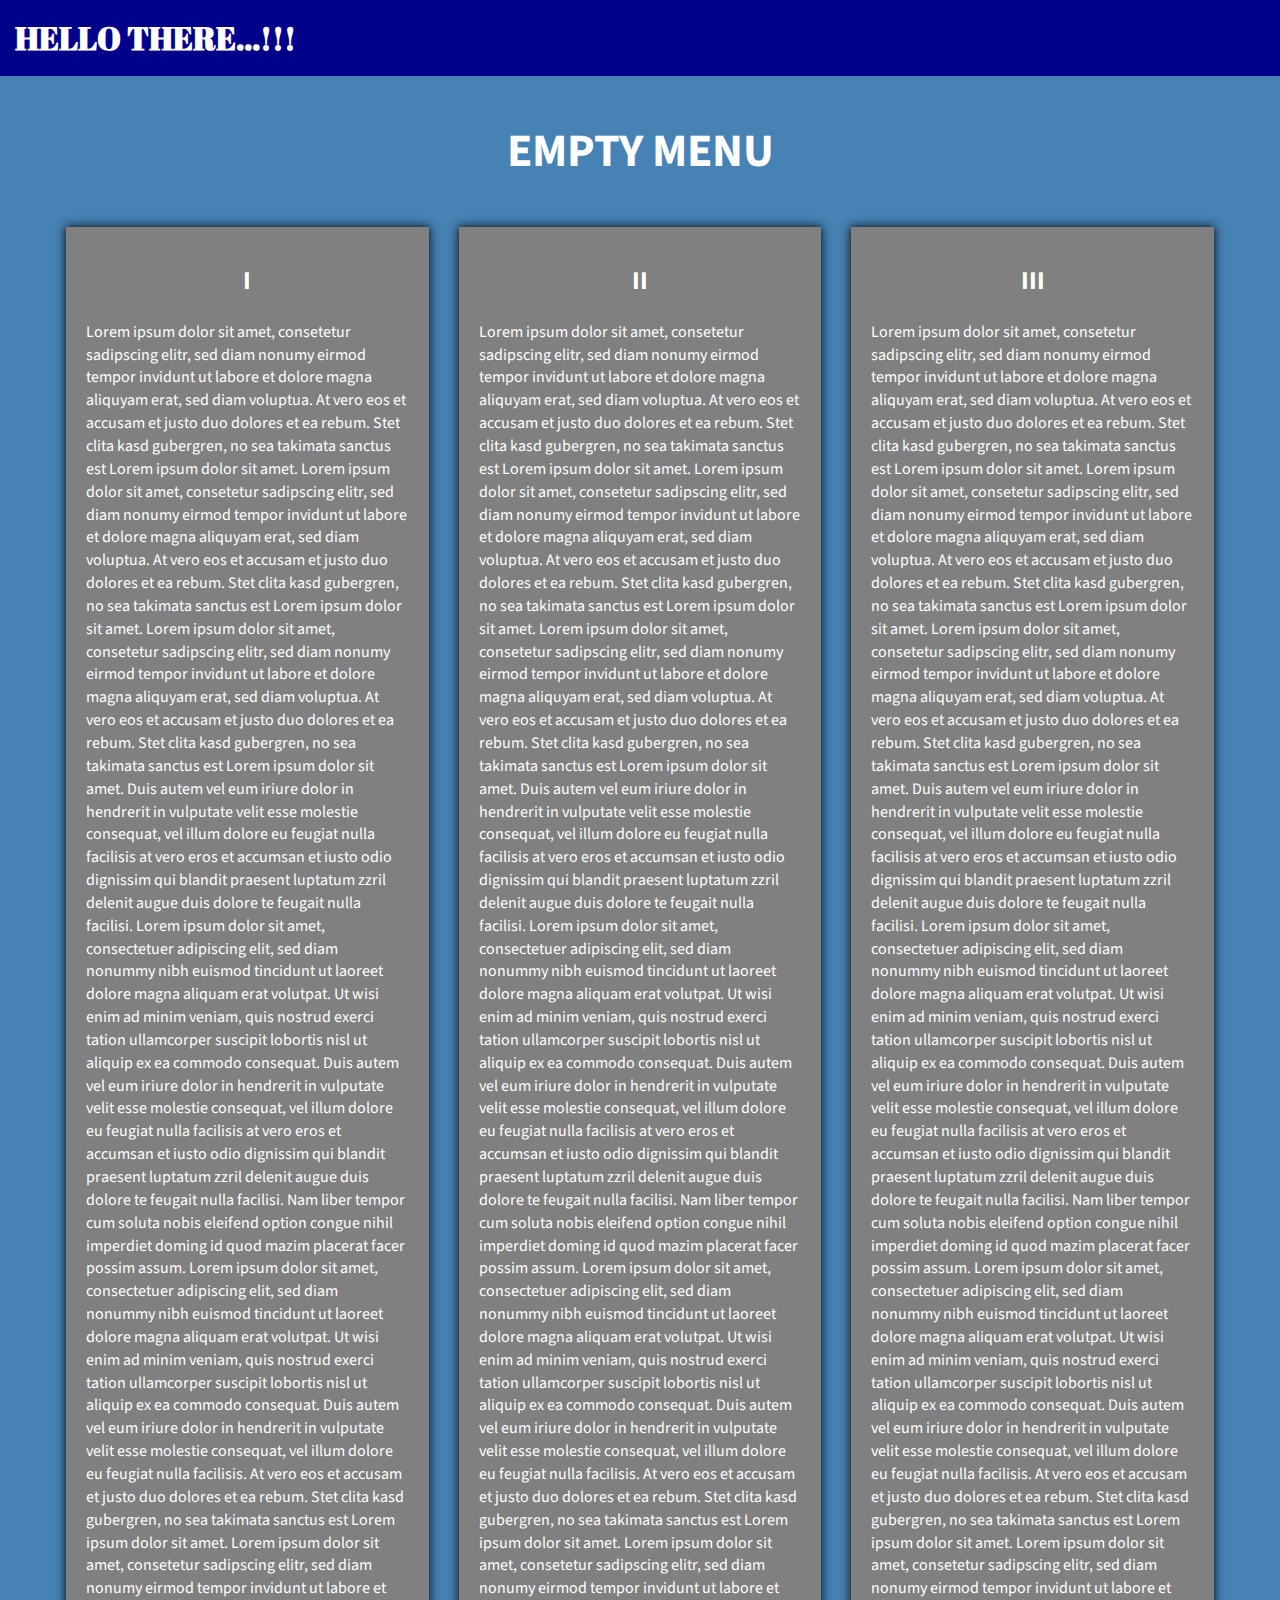
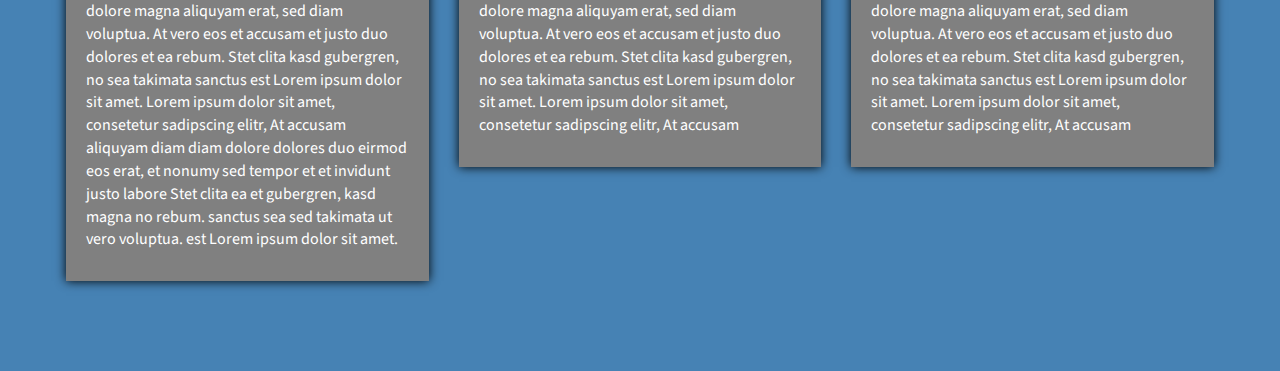
<file: assignment3/index.html>
<!DOCTYPE html>
<html lang="zxx">

<head>
    <meta charset="utf-8">
    <meta http-equiv="X-UA-Compatible" content="IE=edge">
    <meta name="viewport" content="width=device-width, initial-scale=1">
    <title>Assignment3</title>
    <link rel="stylesheet" href="CSS/bootstrap.min.css">
    <link rel="stylesheet" href="CSS/style.css">
    <link href="https://fonts.googleapis.com/css?family=Source+Sans+Pro" rel="stylesheet">
    <link href="https://fonts.googleapis.com/css?family=Abril+Fatface" rel="stylesheet">

</head>

<body>
    <header>
        <nav id="header-nav" class="navbar navbar-default">
            <div class="container-fluid">
                <div class="navbar-header">
                    <div class="navbar-brand">
                        <a href="index.html"><h1>HELLO THERE...!!!</h1></a>
                    </div>

                    <button type="button" class="navbar-toggle collapsed visible-xs" data-toggle="collapse" data-target="#collapsable-nav" aria-expanded="false">
                        <span class="sr-only">Toggle navigation</span>
                        <span class="icon-bar"></span>
                        <span class="icon-bar"></span>
                        <span class="icon-bar"></span>
                    </button>
                </div>

                <div id="collapsable-nav" class="collapse navbar-collapse">
                    <ul id="nav-list" class="nav navbar-nav navbar-right visible-xs text-center">
                        <li>
                            <a href="#chicken-tile"><br class="hidden-xs"> I</a>
                        </li>
                        <li>
                            <a href="#beef-tile"><br class="hidden-xs"> II</a>
                        </li>
                        <li>
                            <a href="#sushi-tile"><br class="hidden-xs"> III</a>
                        </li>
                    </ul>
                </div>
            </div>
        </nav>
    </header>

    <div id="main-content" class="container">
        <h2 id="top-heading" class="text-center">EMPTY MENU</h2>
        <div id="home-tiles" class="row">
            <div class="col-md-4 col-sm-6 col-xs-12">
                <div id="chicken-tile">
                    <section>
                        <h3 class="text-center">I</h3>
                        <p>
                            Lorem ipsum dolor sit amet, consetetur sadipscing elitr, sed diam nonumy eirmod tempor invidunt ut labore et dolore magna aliquyam erat, sed diam voluptua. At vero eos et accusam et justo duo dolores et ea rebum. Stet clita kasd gubergren, no sea takimata
                            sanctus est Lorem ipsum dolor sit amet. Lorem ipsum dolor sit amet, consetetur sadipscing elitr, sed diam nonumy eirmod tempor invidunt ut labore et dolore magna aliquyam erat, sed diam voluptua. At vero eos et accusam et justo
                            duo dolores et ea rebum. Stet clita kasd gubergren, no sea takimata sanctus est Lorem ipsum dolor sit amet. Lorem ipsum dolor sit amet, consetetur sadipscing elitr, sed diam nonumy eirmod tempor invidunt ut labore et dolore
                            magna aliquyam erat, sed diam voluptua. At vero eos et accusam et justo duo dolores et ea rebum. Stet clita kasd gubergren, no sea takimata sanctus est Lorem ipsum dolor sit amet. Duis autem vel eum iriure dolor in hendrerit
                            in vulputate velit esse molestie consequat, vel illum dolore eu feugiat nulla facilisis at vero eros et accumsan et iusto odio dignissim qui blandit praesent luptatum zzril delenit augue duis dolore te feugait nulla facilisi.
                            Lorem ipsum dolor sit amet, consectetuer adipiscing elit, sed diam nonummy nibh euismod tincidunt ut laoreet dolore magna aliquam erat volutpat. Ut wisi enim ad minim veniam, quis nostrud exerci tation ullamcorper suscipit
                            lobortis nisl ut aliquip ex ea commodo consequat. Duis autem vel eum iriure dolor in hendrerit in vulputate velit esse molestie consequat, vel illum dolore eu feugiat nulla facilisis at vero eros et accumsan et iusto odio dignissim
                            qui blandit praesent luptatum zzril delenit augue duis dolore te feugait nulla facilisi. Nam liber tempor cum soluta nobis eleifend option congue nihil imperdiet doming id quod mazim placerat facer possim assum. Lorem ipsum
                            dolor sit amet, consectetuer adipiscing elit, sed diam nonummy nibh euismod tincidunt ut laoreet dolore magna aliquam erat volutpat. Ut wisi enim ad minim veniam, quis nostrud exerci tation ullamcorper suscipit lobortis nisl
                            ut aliquip ex ea commodo consequat. Duis autem vel eum iriure dolor in hendrerit in vulputate velit esse molestie consequat, vel illum dolore eu feugiat nulla facilisis. At vero eos et accusam et justo duo dolores et ea rebum.
                            Stet clita kasd gubergren, no sea takimata sanctus est Lorem ipsum dolor sit amet. Lorem ipsum dolor sit amet, consetetur sadipscing elitr, sed diam nonumy eirmod tempor invidunt ut labore et dolore magna aliquyam erat, sed
                            diam voluptua. At vero eos et accusam et justo duo dolores et ea rebum. Stet clita kasd gubergren, no sea takimata sanctus est Lorem ipsum dolor sit amet. Lorem ipsum dolor sit amet, consetetur sadipscing elitr, At accusam
                            aliquyam diam diam dolore dolores duo eirmod eos erat, et nonumy sed tempor et et invidunt justo labore Stet clita ea et gubergren, kasd magna no rebum. sanctus sea sed takimata ut vero voluptua. est Lorem ipsum dolor sit amet.
                        </p>
                    </section>
                </div>
            </div>
            <div class="col-md-4 col-sm-6 col-xs-12">
                <div id="beef-tile">
                    <section>
                        <h3 class="text-center">II</h3>
                        <p>
                            Lorem ipsum dolor sit amet, consetetur sadipscing elitr, sed diam nonumy eirmod tempor invidunt ut labore et dolore magna aliquyam erat, sed diam voluptua. At vero eos et accusam et justo duo dolores et ea rebum. Stet clita kasd gubergren, no sea takimata
                            sanctus est Lorem ipsum dolor sit amet. Lorem ipsum dolor sit amet, consetetur sadipscing elitr, sed diam nonumy eirmod tempor invidunt ut labore et dolore magna aliquyam erat, sed diam voluptua. At vero eos et accusam et justo
                            duo dolores et ea rebum. Stet clita kasd gubergren, no sea takimata sanctus est Lorem ipsum dolor sit amet. Lorem ipsum dolor sit amet, consetetur sadipscing elitr, sed diam nonumy eirmod tempor invidunt ut labore et dolore
                            magna aliquyam erat, sed diam voluptua. At vero eos et accusam et justo duo dolores et ea rebum. Stet clita kasd gubergren, no sea takimata sanctus est Lorem ipsum dolor sit amet. Duis autem vel eum iriure dolor in hendrerit
                            in vulputate velit esse molestie consequat, vel illum dolore eu feugiat nulla facilisis at vero eros et accumsan et iusto odio dignissim qui blandit praesent luptatum zzril delenit augue duis dolore te feugait nulla facilisi.
                            Lorem ipsum dolor sit amet, consectetuer adipiscing elit, sed diam nonummy nibh euismod tincidunt ut laoreet dolore magna aliquam erat volutpat. Ut wisi enim ad minim veniam, quis nostrud exerci tation ullamcorper suscipit
                            lobortis nisl ut aliquip ex ea commodo consequat. Duis autem vel eum iriure dolor in hendrerit in vulputate velit esse molestie consequat, vel illum dolore eu feugiat nulla facilisis at vero eros et accumsan et iusto odio dignissim
                            qui blandit praesent luptatum zzril delenit augue duis dolore te feugait nulla facilisi. Nam liber tempor cum soluta nobis eleifend option congue nihil imperdiet doming id quod mazim placerat facer possim assum. Lorem ipsum
                            dolor sit amet, consectetuer adipiscing elit, sed diam nonummy nibh euismod tincidunt ut laoreet dolore magna aliquam erat volutpat. Ut wisi enim ad minim veniam, quis nostrud exerci tation ullamcorper suscipit lobortis nisl
                            ut aliquip ex ea commodo consequat. Duis autem vel eum iriure dolor in hendrerit in vulputate velit esse molestie consequat, vel illum dolore eu feugiat nulla facilisis. At vero eos et accusam et justo duo dolores et ea rebum.
                            Stet clita kasd gubergren, no sea takimata sanctus est Lorem ipsum dolor sit amet. Lorem ipsum dolor sit amet, consetetur sadipscing elitr, sed diam nonumy eirmod tempor invidunt ut labore et dolore magna aliquyam erat, sed
                            diam voluptua. At vero eos et accusam et justo duo dolores et ea rebum. Stet clita kasd gubergren, no sea takimata sanctus est Lorem ipsum dolor sit amet. Lorem ipsum dolor sit amet, consetetur sadipscing elitr, At accusam
                        </p>
                    </section>
                </div>
            </div>
            <!-- <div class="clearfix visible-md-block"></div> -->
            <div class="col-md-4 col-sm-12 col-xs-12">
                <div id="sushi-tile">
                    <section>
                        <h3 class="text-center">III</h3>
                        <p>
                            Lorem ipsum dolor sit amet, consetetur sadipscing elitr, sed diam nonumy eirmod tempor invidunt ut labore et dolore magna aliquyam erat, sed diam voluptua. At vero eos et accusam et justo duo dolores et ea rebum. Stet clita kasd gubergren, no sea takimata
                            sanctus est Lorem ipsum dolor sit amet. Lorem ipsum dolor sit amet, consetetur sadipscing elitr, sed diam nonumy eirmod tempor invidunt ut labore et dolore magna aliquyam erat, sed diam voluptua. At vero eos et accusam et justo
                            duo dolores et ea rebum. Stet clita kasd gubergren, no sea takimata sanctus est Lorem ipsum dolor sit amet. Lorem ipsum dolor sit amet, consetetur sadipscing elitr, sed diam nonumy eirmod tempor invidunt ut labore et dolore
                            magna aliquyam erat, sed diam voluptua. At vero eos et accusam et justo duo dolores et ea rebum. Stet clita kasd gubergren, no sea takimata sanctus est Lorem ipsum dolor sit amet. Duis autem vel eum iriure dolor in hendrerit
                            in vulputate velit esse molestie consequat, vel illum dolore eu feugiat nulla facilisis at vero eros et accumsan et iusto odio dignissim qui blandit praesent luptatum zzril delenit augue duis dolore te feugait nulla facilisi.
                            Lorem ipsum dolor sit amet, consectetuer adipiscing elit, sed diam nonummy nibh euismod tincidunt ut laoreet dolore magna aliquam erat volutpat. Ut wisi enim ad minim veniam, quis nostrud exerci tation ullamcorper suscipit
                            lobortis nisl ut aliquip ex ea commodo consequat. Duis autem vel eum iriure dolor in hendrerit in vulputate velit esse molestie consequat, vel illum dolore eu feugiat nulla facilisis at vero eros et accumsan et iusto odio dignissim
                            qui blandit praesent luptatum zzril delenit augue duis dolore te feugait nulla facilisi. Nam liber tempor cum soluta nobis eleifend option congue nihil imperdiet doming id quod mazim placerat facer possim assum. Lorem ipsum
                            dolor sit amet, consectetuer adipiscing elit, sed diam nonummy nibh euismod tincidunt ut laoreet dolore magna aliquam erat volutpat. Ut wisi enim ad minim veniam, quis nostrud exerci tation ullamcorper suscipit lobortis nisl
                            ut aliquip ex ea commodo consequat. Duis autem vel eum iriure dolor in hendrerit in vulputate velit esse molestie consequat, vel illum dolore eu feugiat nulla facilisis. At vero eos et accusam et justo duo dolores et ea rebum.
                            Stet clita kasd gubergren, no sea takimata sanctus est Lorem ipsum dolor sit amet. Lorem ipsum dolor sit amet, consetetur sadipscing elitr, sed diam nonumy eirmod tempor invidunt ut labore et dolore magna aliquyam erat, sed
                            diam voluptua. At vero eos et accusam et justo duo dolores et ea rebum. Stet clita kasd gubergren, no sea takimata sanctus est Lorem ipsum dolor sit amet. Lorem ipsum dolor sit amet, consetetur sadipscing elitr, At accusam
                        </p>
                    </section>
                </div>
            </div>
            <!-- <div class="clearfix visible-lg-block"></div> -->
        </div>
    </div>
    <div class="clearfix visible-lg-block"></div>


    <!-- jQuery (Bootstrap JS plugins depend on it) -->
    <script src="js/jquery-3.1.1.min.js"></script>
    <script src="js/bootstrap.min.js"></script>
    <!-- <script src="js/script.js"></script> -->

</body>

</html>
</file>
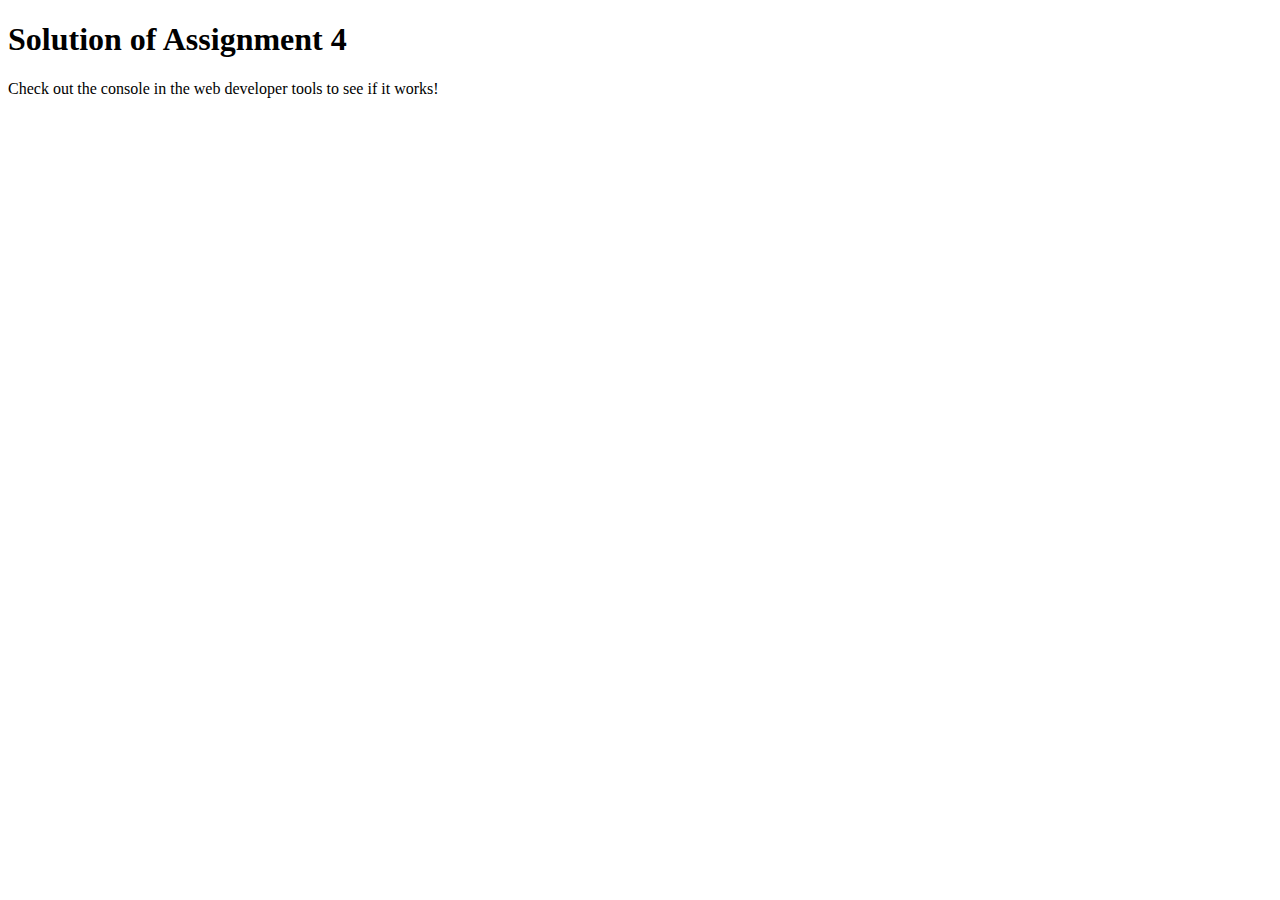
<file: assignment4/index.html>
<!DOCTYPE html>
<html>

<head>
    <meta charset="utf-8">
    <title>Assignment Solution for Module 4</title>
    <script src="js\script1.js"></script>
    <script src="js\script2.js"></script>
    <script src="js\script.js"></script>
</head>

<body>
    <h1>Solution of Assignment 4</h1>
    <p>Check out the console in the web developer tools to see if it works!</p>
</body>

</html>
</file>
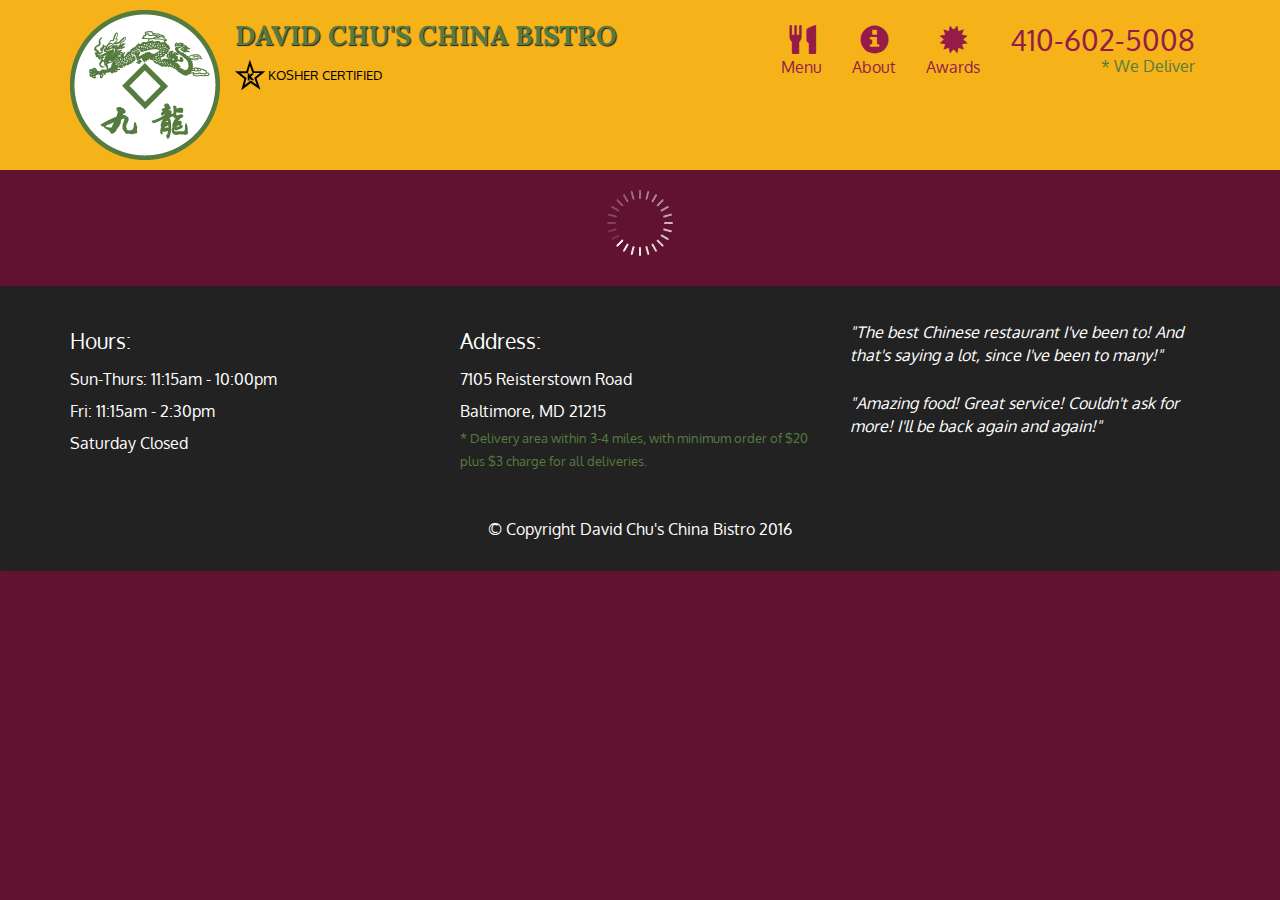
<file: assignment5/index.html>
<!doctype html>
<html lang="en">
  <head>
    <meta charset="utf-8">
    <meta http-equiv="X-UA-Compatible" content="IE=edge">
    <meta name="viewport" content="width=device-width, initial-scale=1">
    <title>David Chu's China Bistro</title>
    <link rel="stylesheet" href="css/bootstrap.min.css">
    <link rel="stylesheet" href="css/styles.css">
    <link href='https://fonts.googleapis.com/css?family=Oxygen:400,300,700' rel='stylesheet' type='text/css'>
    <link href='https://fonts.googleapis.com/css?family=Lora' rel='stylesheet' type='text/css'>
  </head>
<body>
  <header>
    <nav id="header-nav" class="navbar navbar-default">
      <div class="container">
        <div class="navbar-header">
          <a href="index.html" class="pull-left visible-md visible-lg">
            <div id="logo-img" alt="Logo image"></div>
          </a>

          <div class="navbar-brand">
            <a href="index.html"><h1>David Chu's China Bistro</h1></a>
            <p>
              <img src="images/star-k-logo.png" alt="Kosher certification">
              <span>Kosher Certified</span>
            </p>
          </div>

          <button id="navbarToggle" type="button" class="navbar-toggle collapsed" data-toggle="collapse" data-target="#collapsable-nav" aria-expanded="false">
            <span class="sr-only">Toggle navigation</span>
            <span class="icon-bar"></span>
            <span class="icon-bar"></span>
            <span class="icon-bar"></span>
          </button>
        </div>
        
        <div id="collapsable-nav" class="collapse navbar-collapse">
           <ul id="nav-list" class="nav navbar-nav navbar-right">
            <li id="navHomeButton" class="visible-xs active">
              <a href="index.html">
                <span class="glyphicon glyphicon-home"></span> Home</a>
            </li>
            <li id="navMenuButton">
              <a href="#" onclick="$dc.loadMenuCategories();">
                <span class="glyphicon glyphicon-cutlery"></span><br class="hidden-xs"> Menu</a>
            </li>
            <li>
              <a href="#">
                <span class="glyphicon glyphicon-info-sign"></span><br class="hidden-xs"> About</a>
            </li>
            <li>
              <a href="#">
                <span class="glyphicon glyphicon-certificate"></span><br class="hidden-xs"> Awards</a>
            </li>
            <li id="phone" class="hidden-xs">
              <a href="tel:410-602-5008">
                <span>410-602-5008</span></a><div>* We Deliver</div>
            </li>
          </ul><!-- #nav-list -->
        </div><!-- .collapse .navbar-collapse -->
      </div><!-- .container -->
    </nav><!-- #header-nav -->
  </header>

  <div id="call-btn" class="visible-xs">
    <a class="btn" href="tel:410-602-5008">
    <span class="glyphicon glyphicon-earphone"></span>
    410-602-5008
    </a>
  </div>
  <div id="xs-deliver" class="text-center visible-xs">* We Deliver</div>

  <div id="main-content" class="container"></div>

  <footer class="panel-footer">
    <div class="container">
      <div class="row">
        <section id="hours" class="col-sm-4">
          <span>Hours:</span><br>
          Sun-Thurs: 11:15am - 10:00pm<br>
          Fri: 11:15am - 2:30pm<br>
          Saturday Closed
          <hr class="visible-xs">
        </section>
        <section id="address" class="col-sm-4">
          <span>Address:</span><br>
          7105 Reisterstown Road<br>
          Baltimore, MD 21215
          <p>* Delivery area within 3-4 miles, with minimum order of $20 plus $3 charge for all deliveries.</p>
          <hr class="visible-xs">
        </section>
        <section id="testimonials" class="col-sm-4">
          <p>"The best Chinese restaurant I've been to! And that's saying a lot, since I've been to many!"</p>
          <p>"Amazing food! Great service! Couldn't ask for more! I'll be back again and again!"</p>
        </section>
      </div>
      <div class="text-center">&copy; Copyright David Chu's China Bistro 2016</div>
    </div>
  </footer>

  <!-- jQuery (Bootstrap JS plugins depend on it) -->
  <script src="js/jquery-2.1.4.min.js"></script>
  <script src="js/bootstrap.min.js"></script>
  <script src="js/ajax-utils.js"></script>
  <script src="js/script.js"></script>
</body>
</html>
</file>
<file: assignment3/CSS/style.css>
body {
    font-size: 16px;
    font-family: 'Source Sans Pro', sans-serif;
    color: white;
    background-color: steelblue;
}


/** HEADER **/

#header-nav {
    background-color: darkblue;
    border-radius: 0;
    border: 0;
}

#header-nav button {
    margin-top: 22px;
}

.navbar-default .navbar-toggle:focus, .navbar-default .navbar-toggle:hover {
    background-color: #fce29e;
}

.navbar-collapse {
    border-top: 0;
}

.navbar-brand, .navbar-nav li a {
    line-height: 76px;
    height: 76px;
    padding-top: 0;
}

.navbar-brand h1 {
    color: white;
    font-family: 'Abril Fatface', cursive;
    font-weight: bolder;
    font-size: 1.8em;
}

.navbar-brand a:hover {
    text-decoration: none;
    text-shadow: 1px 1px 1px #fe9797;
}

#nav-list {
    background-color: darkblue;
}

#nav-list a {
    /*text-align: center;*/
    font-weight: bolder;
    color: #282828;
    font-size: 1.2em;
}

#nav-list a:hover {
    color: #202020;
    background-color: #fce29e;
}

.navbar-header button.navbar-toggle, .navbar-header .icon-bar {
    border: 1px solid #7d1913;
}


/** END HEADER */


/** HOME PAGE **/

#main-content {
    width: 92%;
    margin-bottom: 30px;
}

#main-content h2 {
    font-size: 2.9em;
    font-weight: bold;
    margin-top: 30px;
    margin-bottom: 50px;
}

#main-content h3 {
    font-size: 1.6em;
    font-weight: bold;
    margin-bottom: 1em;
}

#chicken-tile, #beef-tile, #sushi-tile {
    width: 100%;
    padding: 20px;
    background-color: grey;
    margin-bottom: 60px;
    box-shadow: 0 0 10px black;
}


/** END HOME PAGE **/
</file>
<file: assignment5/css/styles.css>
body {
  font-size: 16px;
  color: #fff;
  background-color: #61122f;
  font-family: 'Oxygen', sans-serif;
}

/** HEADER **/
#header-nav {
  background-color: #f6b319;
  border-radius: 0;
  border: 0;
}

#logo-img {
  background: url('../images/restaurant-logo_large.png') no-repeat;
  width: 150px;
  height: 150px;
  margin: 10px 15px 10px 0;
}

.navbar-brand {
  padding-top: 25px;
}
.navbar-brand h1 { /* Restaurant name */
  font-family: 'Lora', serif;
  color: #557c3e;
  font-size: 1.5em;
  text-transform: uppercase;
  font-weight: bold;
  text-shadow: 1px 1px 1px #222;
  margin-top: 0;
  margin-bottom: 0;
  line-height: .75;
}
.navbar-brand a:hover, .navbar-brand a:focus {
  text-decoration: none;
}
.navbar-brand p { /* Kosher cert */
  color: #000;
  text-transform: uppercase;
  font-size: .7em;
  margin-top: 15px;
}
.navbar-brand p span { /* Star-K */
  vertical-align: middle;
}

#nav-list {
  margin-top: 10px;
}
#nav-list a {
  color: #951C49;
  text-align: center;
}
#nav-list a:hover {
  background: #E7E7E7;
}
#nav-list a span {
  font-size: 1.8em;
}

#phone {
  margin-top: 5px;
}
#phone a { /* Phone number */
  text-align: right;
  padding-bottom: 0;
}
#phone div { /* We Deliver */
  color: #557c3e;
  text-align: right;
  padding-right: 15px;
}

.navbar-header button.navbar-toggle, .navbar-header .icon-bar {
  border: 1px solid #61122f;
}
.navbar-header button.navbar-toggle {
  clear: both;
  margin-top: -30px;
}
/* END HEADER */

/* FOOTER */
.panel-footer {
  margin-top: 30px;
  padding-top: 35px;
  padding-bottom: 30px;
  background-color: #222;
  border-top: 0;
}
.panel-footer div.row {
  margin-bottom: 35px;
}
#hours, #address {
  line-height: 2;
}
#hours > span, #address > span {
  font-size: 1.3em;
}
#address p {
  color: #557c3e;
  font-size: .8em;
  line-height: 1.8;
}
#testimonials {
  font-style: italic;
}
#testimonials p:nth-child(2) {
  margin-top: 25px;
}
/* END FOOTER */



/* HOME PAGE */
.container .jumbotron {
  box-shadow: 0 0 50px #3F0C1F;
  border: 2px solid #3F0C1F;
}

#menu-tile, #specials-tile, #map-tile {
  height: 250px;
  width: 100%;
  margin-bottom: 15px;
  position: relative;
  border: 2px solid #3F0C1F;
  overflow: hidden;
}
#menu-tile:hover, #specials-tile:hover, #map-tile:hover {
  box-shadow: 0 1px 5px 1px #cccccc;
}
#menu-tile {
  background: url('../images/menu-tile.jpg') no-repeat;
  background-position: center;
}
#specials-tile {
  background: url('../images/specials-tile.jpg') no-repeat;
  background-position: center;
}
#menu-tile span, #specials-tile span, #map-tile span {
  position: absolute;
  bottom: 0;
  right: 0;
  width: 100%;
  text-align: center;
  font-size: 1.6em;
  text-transform: uppercase;
  background-color: #000;
  color: #fff;
  opacity: .8;
}
/* END HOME PAGE */

/* MENU CATEGORIES PAGE */
.category-tile { 
  position: relative;
  border: 2px solid #3F0C1F;
  overflow: hidden;
  width: 200px;
  height: 200px;
  margin: 0 auto 15px;
}
.category-tile span {
  position: absolute;
  bottom: 0;
  right: 0;
  width: 100%;
  text-align: center;
  font-size: 1.2em;
  text-transform: uppercase;
  background-color: #000;
  color: #fff;
  opacity: .8;
}
.category-tile:hover {
  box-shadow: 0 1px 5px 1px #cccccc;
}

#menu-categories-title + div {
  margin-bottom: 50px;
}
/* END MENU CATEGORIES PAGE */

/* SINGLE CATEGORY PAGE */
.menu-item-tile {
  margin-bottom: 25px;
}
.menu-item-tile hr {
  width: 80%;
}
.menu-item-tile .menu-item-price {
  font-size: 1.1em;
  text-align: right;
  margin-top: -15px;
  margin-right: -15px;
}
.menu-item-tile .menu-item-price span {
  font-size: .6em;
}
.menu-item-photo {
  position: relative;
  border: 2px solid #3F0C1F; 
  overflow: hidden;
  padding: 0;
  margin-right: -15px;
  margin-left: auto;
  margin-bottom: 20px;
  max-width: 250px;
}
.menu-item-photo div {
  position: absolute;
  bottom: 0;
  right: 0;
  width: 80px;
  background-color: #557c3e;
  text-align: center;
}
.menu-item-description {
  padding-right: 30px;
}
h3.menu-item-title {
  margin: 0 0 10px;
}
.menu-item-details {
  font-size: .9em;
  font-style: italic;
}
/* END SINGLE CATEGORY PAGE */


/********** Large devices only **********/
@media (min-width: 1200px) {
  .container .jumbotron {
    background: url('../images/jumbotron_1200.jpg') no-repeat;
    height: 675px;
  }
}

/********** Medium devices only **********/
@media (min-width: 992px) and (max-width: 1199px) {
  /* Header */
  #logo-img {
    background: url('../images/restaurant-logo_medium.png') no-repeat;
    width: 100px;
    height: 100px;
    margin: 5px 5px 5px 0;
  }
  /* End Header */

  /* Home Page */
  .container .jumbotron {
    background: url('../images/jumbotron_992.jpg') no-repeat;
    height: 558px;
  }
  /* End Home Page */
}

/********** Small devices only **********/
@media (min-width: 768px) and (max-width: 991px) {
  /* Home Page */
  .container .jumbotron {
    background: url('../images/jumbotron_768.jpg') no-repeat;
    height: 432px;
  }
  /* End Home Page */
}

/********** Extra small devices only **********/
@media (max-width: 767px) {
  /* Header */
  .navbar-brand {
    padding-top: 10px;
    height: 80px;
  }
  .navbar-brand h1 { /* Restaurant name */
    padding-top: 10px;
    font-size: 5vw; /* 1vw = 1% of viewport width */
  }
  .navbar-brand p { /* Kosher cert */
    font-size: .6em;
    margin-top: 12px;
  }
  .navbar-brand p img { /* Star-K */
    height: 20px;
  }

  #collapsable-nav a { /* Collapsed nav menu text */
    font-size: 1.2em;
  }
  #collapsable-nav a span { /* Collapsed nav menu glyph */
    font-size: 1em;
    margin-right: 5px;
  }

  #call-btn > a {
    font-size: 1.5em;
    display: block;
    margin: 0 20px;
    padding: 10px;
    border: 2px solid #fff;
    background-color: #f6b319;
    color: #951c49;
  }
  #xs-deliver {
    margin-top: 5px;
    font-size: .7em;
    letter-spacing: .1em;
    text-transform: uppercase;
  }
  /* End Header */

  /* Footer */
  .panel-footer section {
    margin-bottom: 30px;
    text-align: center;
  }
  .panel-footer section:nth-child(3) {
    margin-bottom: 0; /* margin already exists on the whole row */
  }
  .panel-footer section hr {
    width: 50%;
  }
  /* End Footer */

  /* Home Page */
  .container .jumbotron {
    margin-top: 30px;
    padding: 0;
  }
  #menu-tile, #specials-tile {
    width: 360px;
    margin: 0 auto 15px;
  }

  .menu-item-photo {
    margin-right: auto;
  }
  .menu-item-tile .menu-item-price {
    text-align: center;
  }
  .menu-item-description {
    text-align: center;;
  }
}


/********** Super extra small devices Only :-) (e.g., iPhone 4) **********/
@media (max-width: 479px) {
  /* Header */
  .navbar-brand h1 { /* Restaurant name */
    padding-top: 5px;
    font-size: 6vw;
  }
  /* End Header */
  
  /* Home page */
  #menu-tile, #specials-tile {
    width: 280px;
    margin: 0 auto 15px;
  }

  .col-xxs-12 {
    position: relative;
    min-height: 1px;
    padding-right: 15px;
    padding-left: 15px;
    float: left;
    width: 100%;
  }
}
</file>
